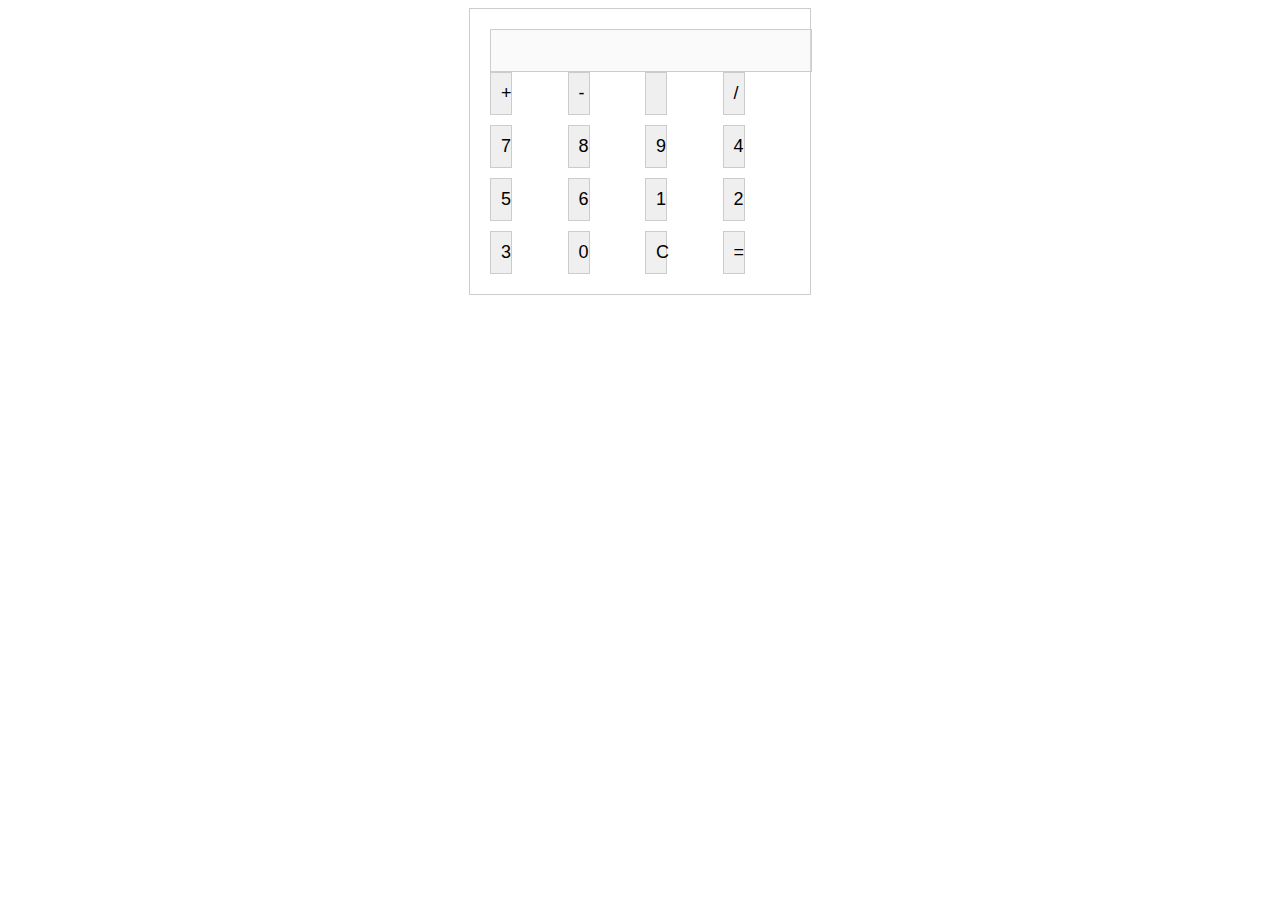
<file: task3/index.html>
<!DOCTYPE html>
<html>
<head>
    <title>Simple Calculator</title>
    <link rel="stylesheet" href="style.css">
</head>
<body>
    <div class="calculator">
        <input type="text" id="result" disabled>
        <div class="buttons">
            <button class="operator" value="+">+</button>
            <button class="operator" value="-">-</button>
            <button class="operator" value=""></button>
            <button class="operator" value="/">/</button>
            <button value="7">7</button>
            <button value="8">8</button>
            <button value="9">9</button>
            <button value="4">4</button>
            <button value="5">5</button>
            <button value="6">6</button>
            <button value="1">1</button>
            <button value="2">2</button>
            <button value="3">3</button>
            <button value="0">0</button>
            <button class="clear" value="C">C</button>
            <button class="equal" value="=">=</button>
        </div>
    </div>
    <script src="script.js"></script>
</body>
</html>
</file>
<file: task3/style.css>
.calculator {
    width: 300px;
    margin: 0 auto;
    border: 1px solid #ccc;
    padding: 20px;
}

input[type="text"] {
    width: 100%;
    padding: 10px;
    font-size: 18px;
    border: 1px solid #ccc;
}

.buttons button {
    width: 25%;
    padding: 10px;
    font-size: 18px;
    border: 1px solid #ccc;
    cursor: pointer;
}

.buttons {
    display: grid;
    grid-template-columns: repeat(4, 1fr);
    gap: 10px;
}

.clear, .equal {
    background-color: #f0f0f0;
}
</file>
